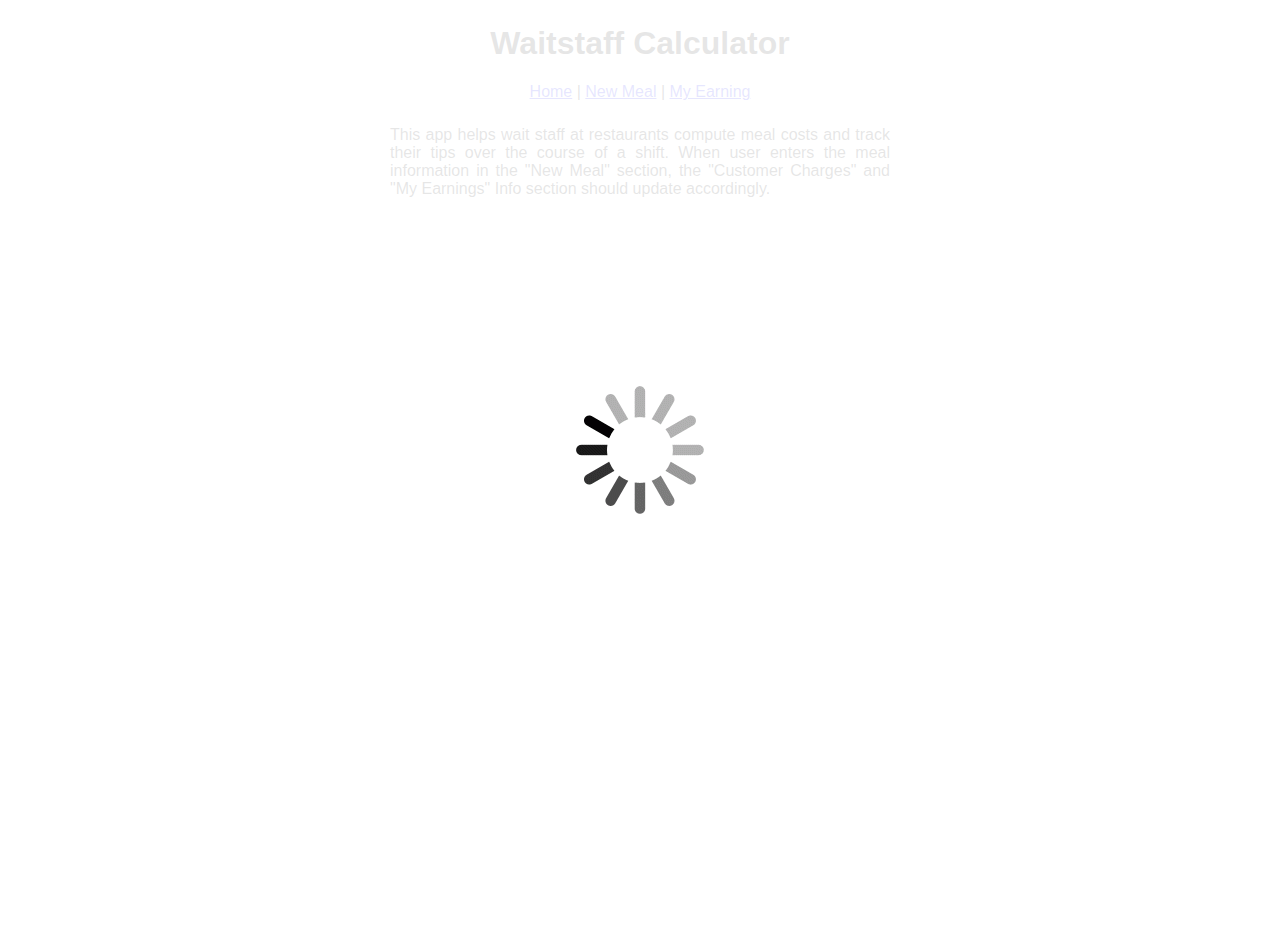
<file: index.html>
<!DOCTYPE html>
<html ng-app='thisApp'>

  <head>
    <meta charset="UTF-8">
    <title>Waitstaff Calculator App</title>
    <link rel="stylesheet" type="text/css" href="style.css">
    <link href="style.css" rel="stylesheet" />
    <script type="text/javascript" src="./bower_components/angular/angular.js"></script>
    <script type="text/javascript" src="./bower_components/angular-route/angular-route.js"></script>
    <script type="text/javascript" src="./bower_components/angular-animate/angular-animate.js"></script>
    <script type="text/javascript" src="app.js"></script>
  </head>

  <body ng-class="{loading: isLoading}">
    <div class="container">
      <header><h1>Waitstaff Calculator</h1></header>
      <div class="nav_bar">    
        <a href="#/home">Home</a> 
        | <a href="#/new_meal">New Meal</a>
        | <a href="#/my_earning">My Earning</a>
      </div> <!-- .nav_bar -->

    <div class="animate-view-container">
      <div ng-view class="animate-view"></div>
    </div>

      
    </div> <!-- .container-->


  </body>
</html>
</file>
<file: style.css>
html, body{
	margin:0;
	padding:0;
    height:100%;
	font-family: "Maven Pro", sans-serif;
	font-size: 1em;
}


.loading {
  height:100%;
}

.loading:before {
  position:absolute;
  content:"";
  left:0;
  bottom:0;
  right:0;
  top:0;
  z-index:1000;
  background:rgba(255,255,255,0.9) no-repeat center center;
  background-image: url('./loading-animation.gif');
}


.animate-view-container { position:relative; min-height: 100%; }
.animate-view.ng-enter,
.animate-view.ng-leave {
    transition:1s linear all;
    position:absolute;
    top:0;
    left:0;
    right:0;
    bottom:0;
    background:#eee;
}
.animate-view.ng-enter { opacity:0; z-index:100; }
.animate-view.ng-enter.ng-enter-active { opacity:1; }
.animate-view.ng-leave { opacity:1; z-index:99; }
.animate-view.ng-leave.ng-leave-active { opacity:0; }


.container{
	width: 800px;
	text-align: center;
	margin: 25px auto;
}

hr{
	width:80%;
}

a:hover{
	cursor: pointer;
}

.intro{
	width: 500px;
	margin: 25px auto;
	text-align: justify;
}

.input, .customer_charges, .output{
	display: block;
	width: 350px;
	text-align: center;
	margin: 25px auto;

}

.input{
	border: 1px solid black;
	border-radius: 5px;
	padding: 10px;
}

form{
	text-align: right;
}

form label, form input{
	margin: 25px auto;
}



button{
	height: 30px;
	border: 1px solid #ccc;
	border-radius: 5px;
	box-shadow: 2px 2px 3px 3px black;
	width: 100px;
	text-align: center;
	margin: 25px auto;
	font-size: 1em;
}


button:hover{
	cursor: pointer;
}

.button_wrap{
	text-align: center;
}

#submit, #cancel{
	display: inline-block;
	margin: 10px;
	font-family: "Maven Pro", sans-serif;
}



#reset{
	margin: -10px auto 0 auto;
}

.customer_charges, .my_earning{
	border: 1px solid black;
	margin: 25px auto;
	padding: 10px;
	border-radius: 5px;
}
</file>
